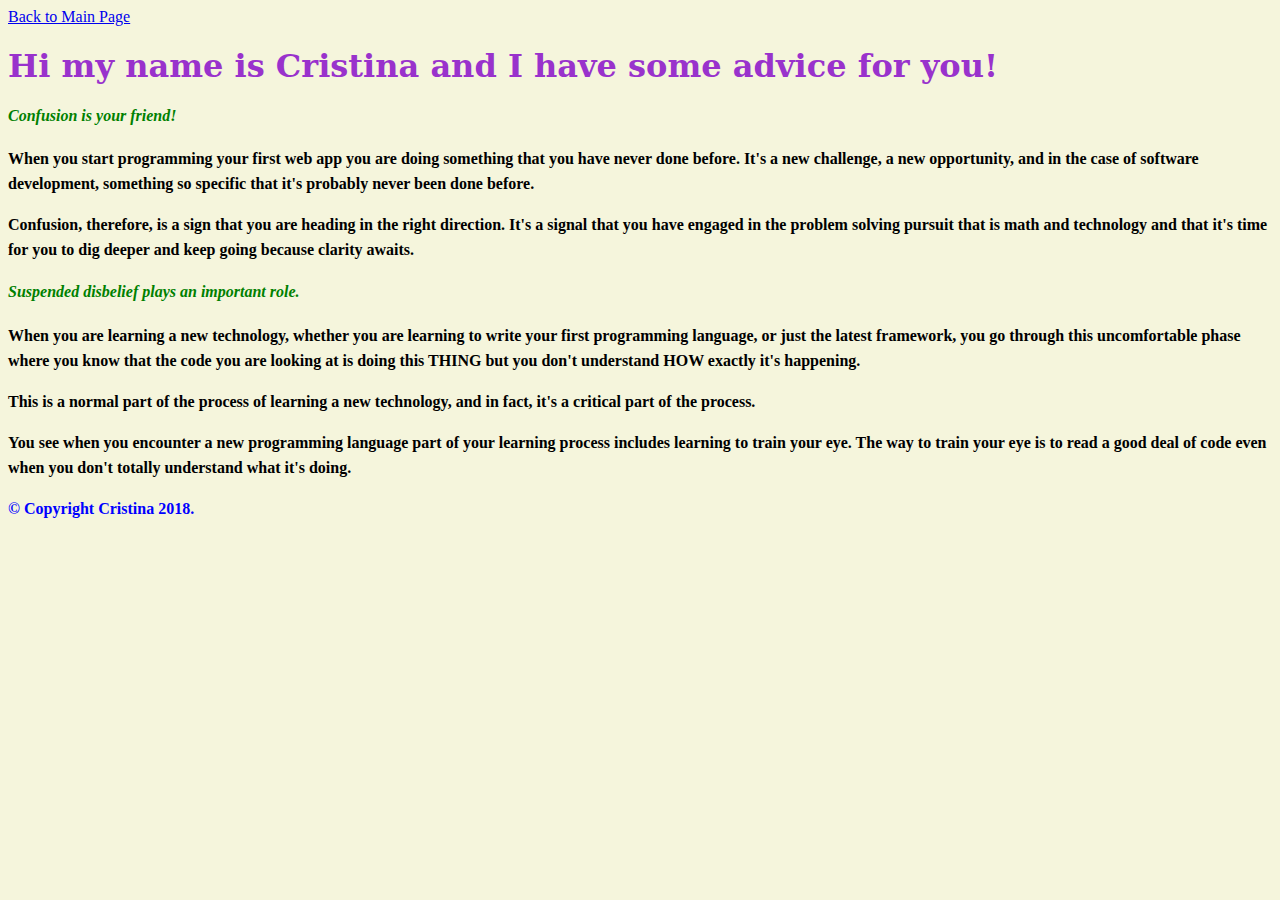
<file: advice/cristinas-advice.html>
<!DOCTYPE html>
<html>
    <head>
        <meta charset="utf-8">
        <link rel="stylesheet" type="text/css" href="../css/cristinas-style.css">
        <!-- replace Skillcrush with your name here -->
        <title>Skillcrush's Advice For Newbies</title>
    </head>

    <!-- replace skillcrush with your name here -->
    <body class="Cristina's-advice">
        <header>
            <a href="../index.html">Back to Main Page</a>
            <h1>Hi my name is Cristina and I have some advice for you!</h1>
        </header>

        <section>
            <div class="advice">
                <h4>Confusion is your friend!</h4>
                <p>When you start programming your first web app you are doing something that you have never done before. It's a new challenge, a new opportunity, and in the case of software development, something so specific that it's probably never been done before.</p>

                <p>Confusion, therefore, is a sign that you are heading in the right direction. It's a signal that you have engaged in the problem solving pursuit that is math and technology and that it's time for you to dig deeper and keep going because clarity awaits.</p>

                <h4>Suspended disbelief plays an important role.</h4>
                <p>When you are learning a new technology, whether you are learning to write your first programming language, or just the latest framework, you go through this uncomfortable phase where you know that the code you are looking at is doing this THING but you don't understand HOW exactly it's happening.</p>

                <p>This is a normal part of the process of learning a new technology, and in fact, it's a critical part of the process.</p>

                <p>You see when you encounter a new programming language part of your learning process includes learning to train your eye. The way to train your eye is to read a good deal of code even when you don't totally understand what it's doing.</p>
            </div>
        </section>

        <footer>
            <!-- replace Skillcrush with your name here -->
            <p>© Copyright Cristina 2018.</p>
        </footer>
    </body>
</html>
</file>
<file: css/cristinas-style.css>
body { 
	background-color: beige
}
h1 {
	font-family:Constantia, "Lucida Bright", "DejaVu Serif", Georgia, "serif";
	color: darkorchid
}
h4 {
	font-family: Baskerville, "Palatino Linotype", Palatino, "Century Schoolbook L", "Times New Roman", "serif";
	font-style: italic;
	color:green
}
p{
	line-height: 25px;
	font-weight: bold;
}
footer{
	color: blue;
}
</file>
